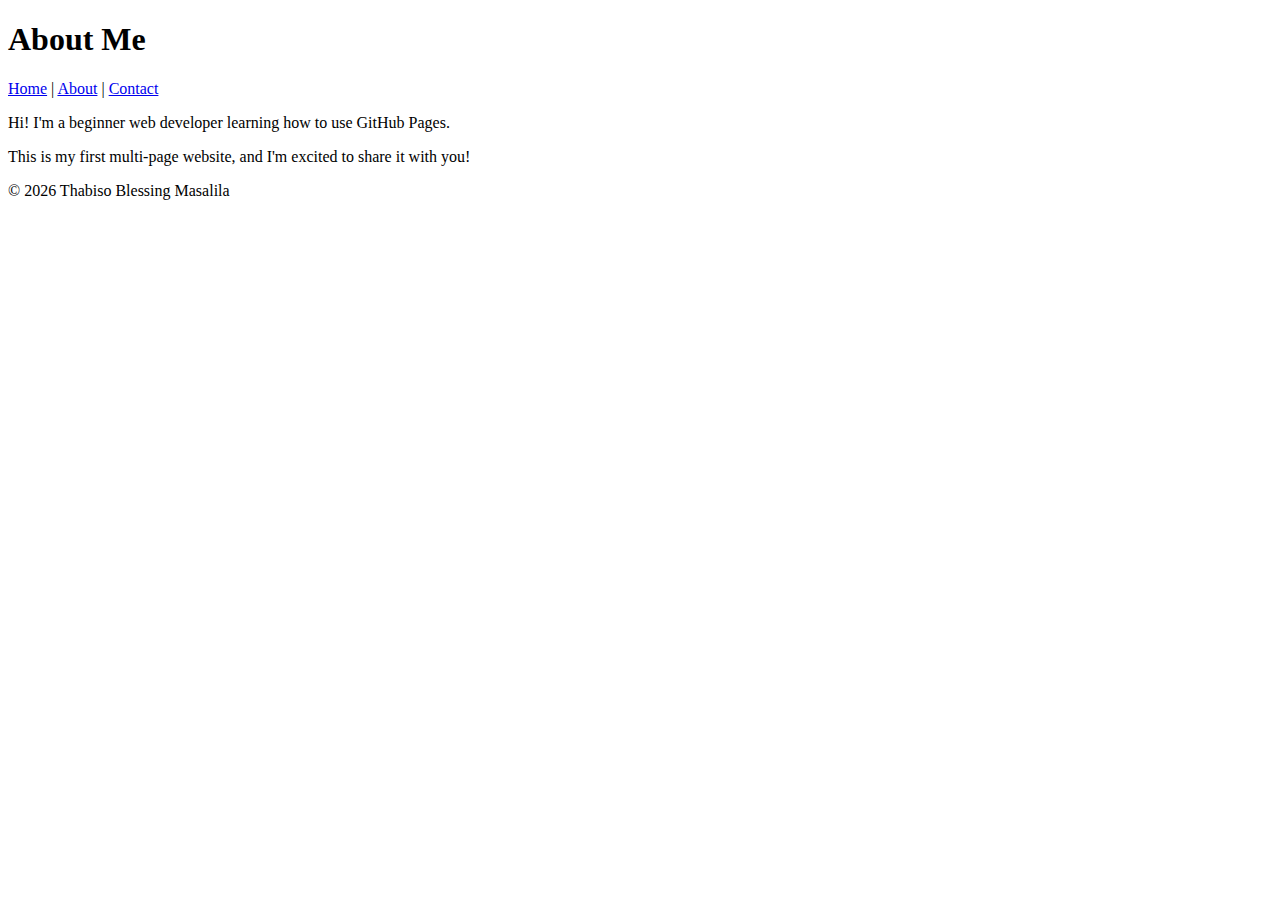
<file: About.html>
<!DOCTYPE html>

<html lang="en">

<head>

<meta charset="UTF-8">

<meta name="viewport" content="width=device-width, initial-scale=1.0">

<title>About Me</title>

</head>

<body>

<header>

<h1>About Me</h1>

<nav>

<a href="index.html">Home</a> |

<a href="about.html">About</a> |

<a href="contact.html">Contact</a>

</nav>

</header>


<main>

<p>Hi! I'm a beginner web developer learning how to use GitHub Pages.</p>

<p>This is my first multi-page website, and I'm excited to share it with you!</p>

</main>


<footer>

<p>&copy; 2026 Thabiso Blessing Masalila</p>

</footer>

</body>

</html>
</file>
